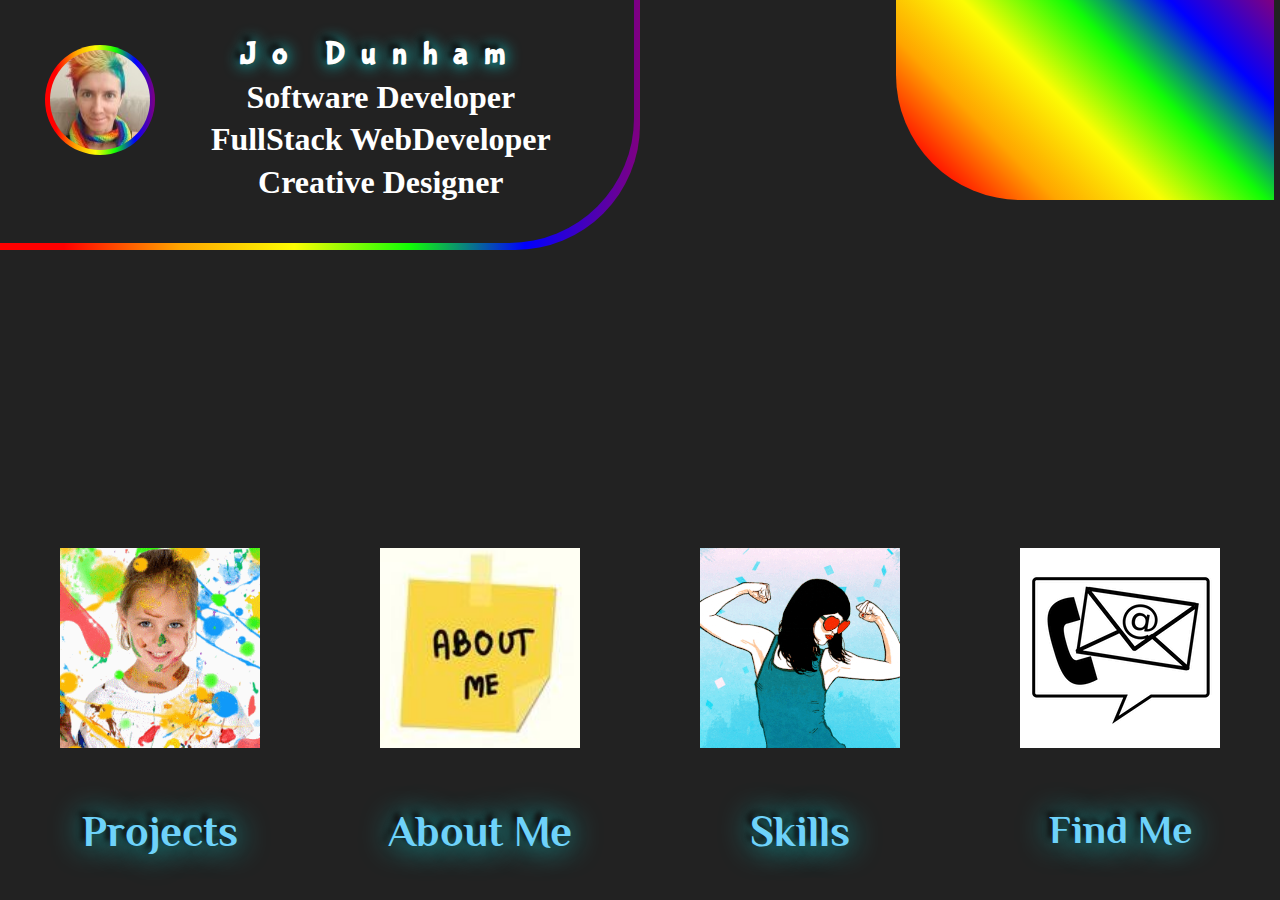
<file: index.html>
<!DOCTYPE html>
<html lang="en">
<head>
    <link rel="icon" href="./images/icon2.png" type="image/gif" sizes="16x16">
    <link href="https://fonts.googleapis.com/css?family=Bubblegum+Sans|Philosopher" rel="stylesheet">
    <link href="https://fonts.googleapis.com/css?family=Delius+Unicase:700&display=swap" rel="stylesheet">
    <meta charset="UTF-8">
    <meta name="viewport" content="width=device-width, initial-scale=1.0">
    <meta http-equiv="X-UA-Compatible" content="ie=edge">
    <title>Jo Dunham Web Dev</title>
    <link rel="stylesheet" href="./style.css">
</head>
<body>
    <div id="homepage">
        <div id="homepagebox">
            <div id="homepageBoxback">
                <div id="circle">
                    <img src="./images/profile.jpg" alt="image not found">
                </div>
                <div id="HomeHeading">
                    <h1>Jo Dunham</h1>
                    <h3>Software Developer</h3>
                    <h3>FullStack WebDeveloper</h3>
                    <h3>Creative Designer</h3>
                </div>
            </div>
        </div>
        
        <div id="rainbowBall">
        </div>
        <section>
            <div id="ProjectsLink">
                <a href="./portfolio.html#projects"><img src="./images/messy.gif" alt="projects gif"></a>
                <a href="./portfolio.html#projects"><h6>Projects</h6></a>
            </div>
            <div id="AboutLink">
                <a href="./portfolio.html#about"><img src="./images/aboutme.jpg" alt="about me"></a>
                <a href="./portfolio.html#about"><h6>About Me</h6></a>
            </div>
            <div id="SkillsLink">
            <div id="colourBox">
                <a href="./portfolio.html#techStack"><img src="./images/flexing.gif" alt="skills flex"></a>
            </div>
                <a href="./portfolio.html#techStack"><h6>Skills</h6></a>
            </div>
            <div id="ContactLink">
                <a href="./portfolio.html#contact"><img src="./images/contact me.png" alt="contact me"></a>
                <a href="./portfolio.html#contact"><h6>Find Me</h6></a>
            </div>
        </section>
    </div>    
</body>
</html>
</file>
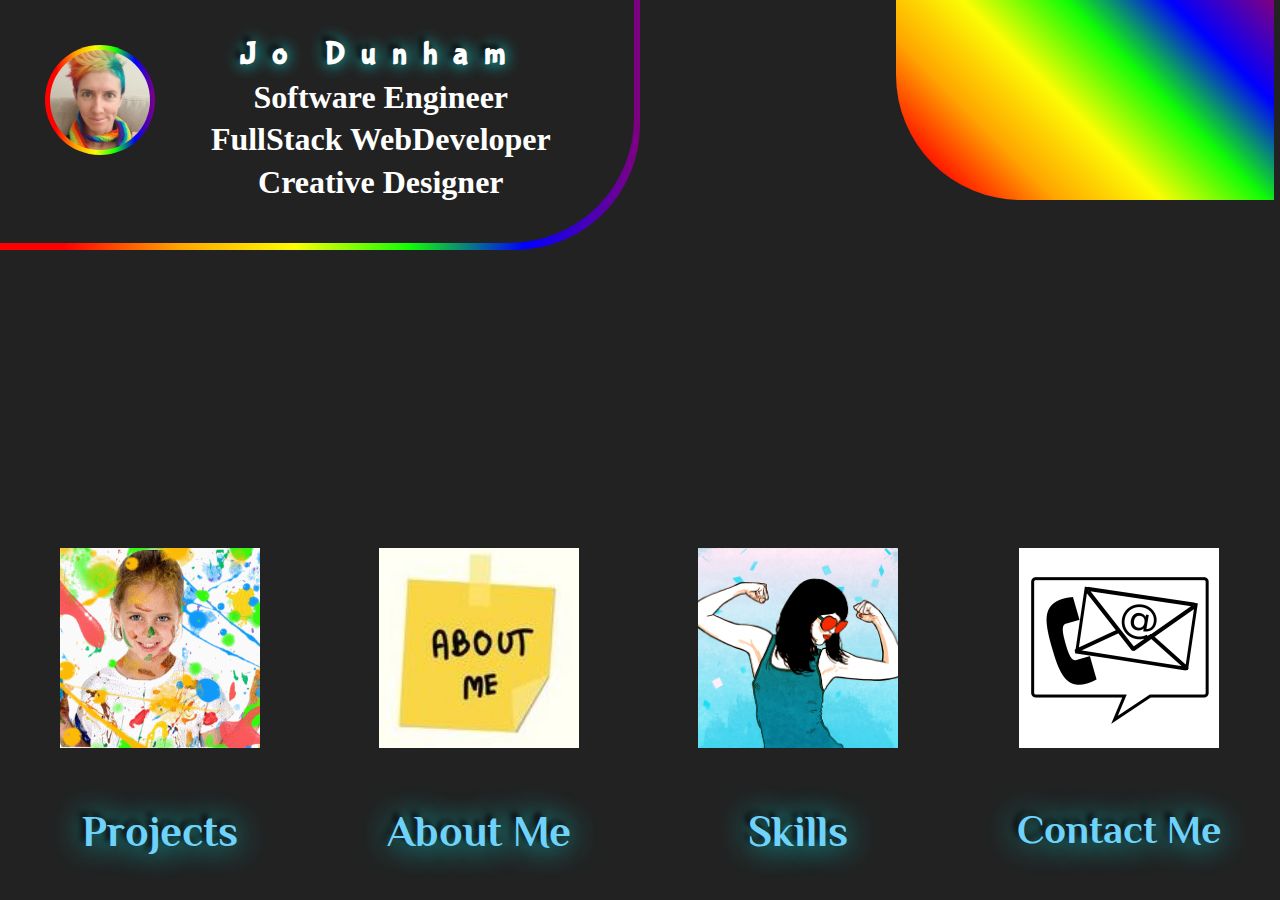
<file: Portfolio2/index.html>
<!DOCTYPE html>
<html lang="en">
<head>
    <link rel="icon" href="./images/icon2.png" type="image/gif" sizes="16x16">
    <link href="https://fonts.googleapis.com/css?family=Bubblegum+Sans|Philosopher" rel="stylesheet">
    <link href="https://fonts.googleapis.com/css?family=Delius+Unicase:700&display=swap" rel="stylesheet">
    <meta charset="UTF-8">
    <meta name="viewport" content="width=device-width, initial-scale=1.0">
    <meta http-equiv="X-UA-Compatible" content="ie=edge">
    <title>Jo Dunham Web Dev</title>
    <link rel="stylesheet" href="./style.css">
</head>
<body>
    <div id="homepage">
        <div id="homepagebox">
            <div id="homepageBoxback">
                <div id="circle">
                    <img src="./images/profile.jpg" alt="image not found">
                </div>
                <div id="HomeHeading">
                    <h1>Jo Dunham</h1>
                    <h3>Software Engineer</h3>
                    <h3>FullStack WebDeveloper</h3>
                    <h3>Creative Designer</h3>
                </div>
            </div>
        </div>
        
        <div id="rainbowBall">
        </div>
        <section>
            <div id="ProjectsLink">
                <img src="./images/projectsgif.gif" alt="projects gif">
                <a href="./portfolio.html#projects"><h6>Projects</h6></a>
            </div>
            <div id="AboutLink">
                <img src="./images/aboutme.jpg" alt="about me">
                <a href="./portfolio.html#about"><h6>About Me</h6></a>
            </div>
            <div id="SkillsLink">
                <img src="./images/flexxy.gif" alt="skills flex">
                <a href="./portfolio.html#techStack"><h6>Skills</h6></a>
            </div>
            <div id="ContactLink">
                <img src="./images/contact me.png" alt="contact me">
                <a href="./portfolio.html#contact"><h6>Contact Me</h6></a>
            </div>
        </section>
    </div>    
</body>
</html>
</file>
<file: style.css>
:root{
    --rainbow:  rgba(255, 0, 0, 1) 10%, rgba(255, 165, 0, 1), rgba(252, 252, 4, 1), rgba(17, 253, 5, 1), rgba(0, 0, 255, 1), rgba(128, 0, 128, 1);
    scroll-behavior: smooth;
}

/* Rainbow Scrolly -------------------------------------------------------------------- */

::-webkit-scrollbar {
    width: 20px;
  }
  
  /* Track */
  ::-webkit-scrollbar-track {
    box-shadow: inset 0 0 5px #777; 
    border-radius: 10px;  
  }
   
  /* Handle */
  ::-webkit-scrollbar-thumb {
    background: linear-gradient(var(--rainbow)); 
    border-radius: 10px;
  }
  
  /* Handle on hover */
  ::-webkit-scrollbar-thumb:hover {
    background: linear-gradient(rgba(255, 0, 0, 0.7) 10%, rgba(265, 165, 0, 0.7), rgba(252, 252, 4, 0.7), rgba(17, 253, 5, 0.7), rgba(0, 0, 255, 0.7), rgba(128, 0, 128, 0.7));
  }

/* Body ---------------------------------------------------------------------------------- */

body{
   background-color: #222;
   margin: 0;
   padding: 0;
}

p{
    color: white;
    font-size: 1.5em;
}

/* Nav Bar ------------------------------------------------------------------------------- */

nav{
    position: fixed;
    background-color: #333;
    width: 100%;
    top: 0;
    left: 0;
    z-index: 1;
}

ul {
    display: inline-block;
    float: right;
    top: 0;
    list-style-type: none;
    margin: 0;
    padding: 0;
}

li {
   display: inline-block;
   font-family: 'Philosopher', sans-serif;
   font-size: 1.2em;
}
  
li a {
   display: block;
   color: white;
   padding: 14px 16px;
   text-decoration: none;
}
  
li a:hover {
   background-color: #111;
}

/* HomePage ------------------------------------------------------------------------------- */

#homepage{
    display: flex;
    margin: 0;
    position: relative;
    height: 100vh;
    width: 100%;
    align-items: flex-end;
}

/* Rainbow bits */
#homepagebox{
    height: 250px;
    width: 50%;
    position: absolute;
    top: 0;
    background-image: linear-gradient(to right, var(--rainbow));
    border-radius: 0 0 125px 0;
}

/* grey on top of rainbow making border */
#homepageBoxback{
    position: absolute;
    height: 97%;
    width: 99%;
    top: 0;
    background-color: #222;
    border-radius: 0 0 125px 0;
    display: flex;
}

/* my name and "title" */
#HomeHeading{
    margin: 4vh 4vh 4vh 1vh;
    text-align: center;
    display: flex;
    flex-wrap: wrap;
}

#HomeHeading h1, h3{
    color: white;
    font-size: 2em;
    width: 100%;
    margin: 0;
}

/* my face -----*/
#circle{
    height: 110px;
    width: 110px;
    margin: 5vh 0 5vh 5vh;
    background-image: linear-gradient(to right, var(--rainbow));
    border-radius: 100px 100px 100px 100px;
}

#circle img{
    height: 100px;
    width: 100px;
    border-radius: 100px 100px 100px 100px;
    padding: 5px;
}

/* pics and links on homepage */
section{
    display: flex;
    width: 100%;
    height: auto;
    justify-content: space-around;
    flex-wrap: wrap;
}

section h6{
    margin: 5vh 0;
    text-align: center;
}

section div{
    max-width: 250px;
    height: auto;
    text-align: center;
}

section div a{
    margin: 0;
    font-size: 4em;
    font-family: 'Philosopher', sans-serif;
    text-decoration: none;
    font-weight: bold;
    text-align: justify;
    text-shadow: -5px -5px 5px #111, 0 0 0.5em aqua;
    color: rgba(110, 210, 250, 1);
}

section div a:hover{
    color: rgba(195, 63, 247, 0.925);
}

section div h6:hover{
    transform: scale(1.2);
    margin: 5vh 0 0 0;
}

section img{
    width: 200px;
    height: 200px;
    object-fit: cover;
}

#ContactLink img{
    object-fit: contain;
    background-color: white;
}

#ContactLink h6{
    font-size: 0.63em;
}

/* Homepage Decoration -------------------------------------------------------------------- */

#rainbowBall{
    height: 200px;
    width: 29.5vw;
    position: absolute;
    top: 0;
    left: 70%;
    background-image: linear-gradient( 45deg, var(--rainbow));
    border-radius: 0 0 0 125px;
    animation: sparkle 1s;
}

/* Projects -------------------------------------------------------------------------------- */

#projects{
    padding: 1px 0 0 0;
    height: auto;
    width: 100%;
    background-image: linear-gradient(to right, rgba(255, 0, 0, 0.2) 10%, rgba(255, 165, 0, 0.2), rgba(252, 252, 4, 0.2), rgba(17, 253, 5, 0.2), rgba(0, 0, 255, 0.2), rgba(128, 0, 128, 0.2));
}

#projectbg{
    display: flex;
    justify-content: space-around;
    max-width: 100%;
    height: auto;
    flex-wrap: wrap;
}

/* video blurbs */
#projectbg h4{
    margin: 0;
    border: 0;
    text-align: center;
    padding: 10px 20%;
    width: 60%;
    color: white;
    font-weight: normal;
    font-size: 1.2em;
}

#monsterSection h4, #memorySection h4{
    padding-bottom: 60px;
}

/* click video line */
#projectbg p{
    font-size: 1em;
    margin: 0 0 10px 0;
    color: rgb(170, 231, 241);
    width: 100%;
    text-align: center;
}

/* video headings */
#projectbg h3{
    font-family: 'Philosopher', sans-serif;
    border: 0;
    margin-top: 5vh;
    width: 100%;
    padding: 10px 0 5px 0;
    text-align: center;
    color: rgba(110, 210, 250, 1);
    text-shadow: -5px -5px 5px #111, 0 0 0.5em aqua;
}

#projectbg h2 {
    width: 100%;
    text-align: center;
    text-shadow: 0 0 5px white;
    font-size: 1.3em;
    margin: 20px 0 5px 0;
}

#projectbg img {
    max-height: 300px;
    max-width: 400px;
}

/* section heading */
#projects h1{
    color: white;
    position: absolute;
}

#PacmanSection, #MazeSection, #bobPageSection, #farmersSection, #monsterSection, #memorySection {
    display: flex;
    flex-wrap: wrap;
    flex: 1 1 45%;
    justify-content: space-around;
}

#CongratsSection, #AstroBoySection, #cuteTacoSection {
    display: flex;
    flex-wrap: wrap;
    flex: 1 1 30%;
    justify-content: space-around;
}

video {
    margin: 0 auto;
    max-width: 400px;
    max-height: 300px;
    padding: 0;
    -webkit-transform: translateZ(0); /*put videos behind nav */
}

#congrats{
    background-color: #000;
    height: 500px;
}

#bobPageSection a{
    background-color: white;
}

#cuteTaco{
    height: 300px;
    background-color: rgb(137, 215, 241);
}

#memory{
    height: 300px;
    background-color: white;
}

#monsters{
    width: 400px;
    background-color: white;
}


#pacman:hover, #monsters:hover {
    box-shadow: 0px 0px 30px 10px red;
}

#maze:hover, #bobRoss:hover, #memory:hover {
    box-shadow: 0px 0px 30px 10px orange;
} 

#AstroBoy:hover {
    box-shadow: 0px 0px 30px 10px yellow;
}

#cuteTaco:hover {
    box-shadow: 0px 0px 30px 10px rgba(17, 253, 5, 1);
}

#bobPageSection a:hover {
    box-shadow: 0px 0px 30px 10px blue;
}

#farmers:hover {
    box-shadow: 0px 0px 30px 10px rgb(160, 1, 160);
}

#projects li{
    display: list-item;
    list-style-type: disc;
    color: rgb(248, 160, 45);
    font-size: 1.4em;
    list-style-type: none;
    text-align: center;
}

#projects ul{
    margin-top: 10px;
}


/* About ---------------------------------------------------------------------------------- */

#about{
    width: 100%;
    height: auto;
    display: flex;
    flex-wrap: wrap;
    justify-content: space-between;
}

#aboutText{
    width:50vw;
    margin: 7vh 3vh;
}

#aboutText p{
    padding: 20px;
    width: 100%;
    margin: 0;
    flex: 1 1 50%;
    text-align: justify;
}

#workStudy h3{
    color: rgba(110, 210, 250, 1);
    text-shadow: -5px -5px 5px #111, 0 0 0.5em aqua;
    margin-top: 3vh; 
}

#workStudy{
    width: 90vw;
    margin: 0 3vh 7vh 5vh;
}

#workStudy p{
    padding: 5px 10px;
    width: 100%;
    margin: 0;
    flex: 1 1 50%;
    text-align: justify;
}

#workStudy span a{
    color: rgba(78, 118, 228, 1);
}

#workStudy span a:hover{
    color: rgba(132, 62, 245, 0.7);
}

#about #aboutImages{
    display: flex;
    flex-wrap: wrap;
    justify-content:center;
    margin: 5vh 5vh 0 1vh;
    width: 35%;
    position: relative;
}

#aboutImages div img{
    width: 25%;
    max-height: 100px;
    object-fit: cover;
}

/* colour blend on pics */
#aboutImages:after {
    content: '';
    position: absolute;
    top: 0;
    left: 0;
    right: 0;
    bottom: 0;
    background: linear-gradient(to left, transparent 0%, #222 100%);
}

.row{
    display: flex;
    flex-wrap: nowrap;
}

/* TechStack/Skills ------------------------------------------------------------------------ */

#techStack{
    background-image: linear-gradient(to right, rgba(255, 0, 0, 0.2) 10%, rgba(255, 165, 0, 0.2), rgba(252, 252, 4, 0.2), rgba(17, 253, 5, 0.2), rgba(0, 0, 255, 0.2), rgba(128, 0, 128, 0.2));
    padding: 1px 0 5vh 0;
}

#techStackPics{ 
    display: flex;
    flex-wrap: wrap;  
    justify-content: space-around;
    align-content: center;
}

#techStackPics div{
    width: 30vw;
    text-align: center; 
}

#techStackPics p{
    font-family: 'Philosopher', sans-serif;
    text-align: center;
    margin-top: 0;
}

#techStackPics img{
    width: auto;
    height: 100px;
    margin: 10vh 20px 0 20px;
    text-align: center;
    padding: 0;
}

#holder img{
    display: none;
}

/* Contact -------------------------------------------------------------------------------- */

#contact{
    padding: 1px 0 0 0;
    margin-top: 20px;
    height: 95vh;
}

#contactArea{
    display: flex;
    flex-wrap: wrap;
    justify-content: space-around;
    margin: 3vw 0 0 5vw;
}

#contactArea div{
    display: flex;
    justify-content: flex-start;
    /* flex: 1 1 300px; */
    margin: 30px 1vw;
    width: 23%;
}

#contactArea h2{
    align-items: center;
    margin-left: 5vw;
    color: white;
    font-size: 1.5em;
    font-family: 'Philosopher', sans-serif;
}

#contactArea h2:hover{
    transform: scale(1.2);
}

/* colours when clicked */
#twitter h2:hover, #codePen h2:hover{
    background: linear-gradient(to right, rgba(255, 0, 0, 1), rgba(255, 165, 0, 1));
    -webkit-background-clip: text;
    -webkit-text-fill-color: transparent;
}

#github h2:hover, #stackOverflow h2:hover{
    background: linear-gradient(to right, rgba(252, 252, 4, 1), rgba(17, 253, 5, 1));
    -webkit-background-clip: text;
    -webkit-text-fill-color: transparent;
}

#linkedin h2:hover, #email h2:hover{
    background: linear-gradient(to right,rgba(0, 0, 255, 1), rgba(94, 52, 179, 1));
    -webkit-background-clip: text;
    -webkit-text-fill-color: transparent;
}

#contactArea a{
    text-decoration: none;
}

#contactArea div img{
    height: 100px;
    width: auto;
}

.contactClass{
    display: flex;
    align-items: center;
    justify-content: center;
}

#email img{
    background-color: white;
}

/* Rainbow Dividers ----------------------------------------------------------------------- */

.lineDivider{
    margin-top: 60px;
    display:flex;
    width: 100%;
    height: 100px;
    border-radius: 100px 0 0 100px;
    background-image: linear-gradient(to right, var(--rainbow));
    position: relative;
    z-index: -2;
}

.lineDivBack{
    align-items: center;
    background-color: #222;
    margin: 10px 0 10px 10px;
    width: 30%;
    height: 80%;
    border-radius: 100px 0 0 100px;
    overflow: visible;
    white-space: nowrap;
    border: 0;
}

.secondDivBack{
    width:70%;
    height: 90%;
    justify-content: flex-start;
    background-color: #222;
    z-index:-1;
    border: 0;
}

/* bottom of page */
.rainbowLine{
    background-image: linear-gradient(to right, var(--rainbow));
    height: 10px;
    width: 100%;
    margin-top: 5vh;
}

/* General -------------------------------------------------------------------------------- */

h1{
    margin: 1.5vh 0 0 5vh;
    font-family: 'Bubblegum Sans', cursive;
    color: white;
    letter-spacing: 0.5em;
    font-size: 3em;
    font-weight: bold;
    border:0;
    text-shadow: -5px -5px 5px #111, 0 0 0.5em aqua;    
}

/* Animations ----------------------------------------------------------------------------- */

@keyframes sparkle{
    17%{
        background-image: linear-gradient( 45deg,  rgba(128, 0, 128, 1) 10%, rgba(255, 0, 0, 1), rgba(255, 165, 0, 1), rgba(252, 252, 4, 1), rgba(17, 253, 5, 1), rgba(0, 0, 255, 1));  
    }
    33%{
        background-image: linear-gradient( 45deg,  rgba(0, 0, 255, 1) 10%, rgba(128, 0, 128, 1), rgba(255, 0, 0, 1), rgba(255, 165, 0, 1), rgba(252, 252, 4, 1), rgba(17, 253, 5, 1));
    }
    50%{
        background-image: linear-gradient( 45deg, rgba(17, 253, 5, 1) 10%, rgba(0, 0, 255, 1), rgba(128, 0, 128, 1), rgba(255, 0, 0, 1), rgba(255, 165, 0, 1), rgba(252, 252, 4, 1));
    }
    67%{
        background-image: linear-gradient( 45deg, rgba(252, 252, 4, 1) 10%, rgba(17, 253, 5, 1), rgba(0, 0, 255, 1), rgba(128, 0, 128, 1), rgba(255, 0, 0, 1), rgba(255, 165, 0, 1));
    }
    83%{
        background-image: linear-gradient( 45deg, rgba(255, 165, 0, 1) 10%, rgba(252, 252, 4, 1), rgba(17, 253, 5, 1), rgba(0, 0, 255, 1), rgba(128, 0, 128, 1), rgba(255, 0, 0, 1));
    }
    100%{
        background-image: linear-gradient( 45deg, rgba(255, 0, 0, 1) 10%, rgba(255, 165, 0, 1), rgba(252, 252, 4, 1), rgba(17, 253, 5, 1), rgba(0, 0, 255, 1), rgba(128, 0, 128, 1));
    }
}

/* Responsive ----------------------------------------------------------------------------- */
/* Responsive ----------------------------------------------------------------------------- */
/* Responsive ----------------------------------------------------------------------------- */
/* Responsive ----------------------------------------------------------------------------- */
/* Responsive ----------------------------------------------------------------------------- */

/* less than PC more than iPad -------------------------------------------------------------*/

@media only screen and (max-width: 950px){

/* homepage --------------------------------------------------------------------------------*/

    #rainbowBall{
        display: none;
    }

    #homepagebox{
        height: 100%;
        width: 25%;
    }
    
    #homepageBoxBack{
        height: 99%;
        width: 97%;
        display: flex;
        flex-wrap: wrap;
    }

    #HomeHeading{
        position: absolute;
        top: 25%;
        left: 0;
    }

    #circle{
        margin: 5vh 6vw;
    }

    section{
        width: 60%;
        position: absolute;
        top: 9%;
        left: 30%;
        overflow: hidden;
    }

    #HomeHeading h1, h3{
        padding: 4vh 0 4vh 2vw;
        font-size: 1.5em;
    }



}

/* Mobile more specifically the Galaxy S5---------------------------------------------------*/
/* Mobile ----------------------------------------------------------------------------------*/
/* Mobile ----------------------------------------------------------------------------------*/
/* Mobile ----------------------------------------------------------------------------------*/
/* Mobile ----------------------------------------------------------------------------------*/

@media only screen and (max-width: 800px){

/* Homepage --------------------------------------------------------------------------------*/
    #homepagebox{
        height: 25%;
        width: 98%;
    }

    #homepageBoxBack{
        height: 99%;
        width: 97%;
        display: flex;
        flex-wrap: wrap;
    }

    #HomeHeading{
        position: absolute;
        top: 0;
        left: 25%;
    }

    #HomeHeading h1, h3{
        padding: 0;
        font-size: 1.3em;
        margin-left: 1vw;
    }

    #circle{
        margin: 4vh 2vw;
    }

    section{
        width: 100%;
        position: absolute;
        top: 30%;
        left: 0;
    }

    section img{
        width: 150px;
        height: 150px;
    }

    section div a{
        font-size: 3em; 
    }

    section h6{
        margin: 1vh 0 4vh 0;
        text-decoration: underline;
    }

    section div h6:hover{
        transform: scale(1);
        margin: 1vh 0 0 0;
    }

/* Nav -------------------------------------------------------------------------------------*/
    li {
        font-size: 0.95em;
    }

    li a {
        padding: 14px 10px;
    }

/* projects-------------------------------------------------------------------------------- */

    #container h1{
        letter-spacing: 0.3em;
        font-size: 2.5em;
        margin: 2vh 0 0 5vh;
    }

    video {
        max-width: 300px;
    }

    #projectbg h3{
        font-size: 1.7em;
    }

    #projectbg h4{
        width: 100%;
        max-width: 70%;
        font-size: 1.4em;
        padding: 10px 15%;
    }

    #memorySection h4{
        padding: 10px 15% 40px 15%;
    }

    #projectbg div p{
        padding: 0;
    }

    #AstroBoySection{
        max-width: 350px;
    }

    #AstroBoySection #AstroBoy{
        padding: 10px;
    }

    #cuteTacoSection img{
        max-width: 320px;
    }


/* About ---------------------------------------------------------------------------------- */

    #about{
        max-width: 100%;
        justify-content: center;
    }

    #aboutText{
        width:60vw;
        margin: 0 1vw;
        max-width: 60%;
    }

    #aboutText p{
        padding: 12% 0 0 0;
        width: 100%;
        text-align: left;
    }

    #workStudy{
        width: 90%;
        margin: 0;
        margin-bottom: 5vh;
    }

    #workStudy p{
        width: 90%;
        text-align: left;
    }

    #about #aboutImages{
        margin: 10vw 0;
        width: 35vw;
    }

    #aboutImages div img{
        width: 50%;
        max-height: 85px;
    }

    .row{
        flex-wrap: wrap;
    }

/* TechStack/Skills ------------------------------------------------------------------------*/

    #techStackPics div{
        width: 50vw;
    }

    #techStackPics img{
        width: auto;
        height: 75px;
        margin: 5vh 20px 0 20px;
    }

/* Contact -------------------------------------------------------------------------------- */

    #contactArea div img{
        height: 80px;
    }

    #contactArea div{
        justify-content: center;
        width: 50vw;
        margin-top: 20px;
    }

    .contactClass{
        flex-wrap: wrap;
        max-width: 45%;
    }

    #contactArea h2{
        margin-left: 0;
        margin-bottom: 0;
        min-width: 150px;
        text-align: center;
        color: rgb(78, 118, 228);
        text-decoration: underline;
    }

    #contactArea{
        margin: 10% 0 0 0;
    }

    .rainbowLine{
        margin-top: 3vh;
    }
}

/* ------------------------------------------------------------------------------------ */
/* -----------------------------------415px-------------------------------------------- */
/* ------------------------------------------------------------------------------------ */

@media only screen and (max-width: 620px){

    #bobPageSection img, #farmersSection img{
        max-width: 330px;
    }

    #farmers:hover, #bobPage:hover {
        box-shadow: 0;
    } 

    #HomeHeading h3{
        font-size: 1.1em;
        margin: 5px 0 0 0;
    }
}

#contact-form {
  color: white;
  font-family: sans-serif;
  margin: 0 1em;
}
#contact-form .form-group {
    margin-bottom: 1em;
}
#contact-form label, #contact-form input, #contact-form textarea {
    display: block;
    width: 100%:
}
</file>
<file: Portfolio2/style.css>
:root{
    --rainbow:  rgba(255, 0, 0, 1) 10%, rgba(255, 165, 0, 1), rgba(252, 252, 4, 1), rgba(17, 253, 5, 1), rgba(0, 0, 255, 1), rgba(128, 0, 128, 1);
}

/* Rainbow Scrolly -------------------------------------------------------------------- */

::-webkit-scrollbar {
    width: 20px;
  }
  
  /* Track */
  ::-webkit-scrollbar-track {
    box-shadow: inset 0 0 5px #777; 
    border-radius: 10px;  
  }
   
  /* Handle */
  ::-webkit-scrollbar-thumb {
    background: linear-gradient(var(--rainbow)); 
    border-radius: 10px;
  }
  
  /* Handle on hover */
  ::-webkit-scrollbar-thumb:hover {
    background: linear-gradient(rgba(255, 0, 0, 0.7) 10%, rgba(265, 165, 0, 0.7), rgba(252, 252, 4, 0.7), rgba(17, 253, 5, 0.7), rgba(0, 0, 255, 0.7), rgba(128, 0, 128, 0.7));
  }

/* Body ---------------------------------------------------------------------------------- */

body{
   background-color: #222;
   margin: 0;
   padding: 0;
}

p{
    color: white;
    font-size: 1.5em;
}

/* Nav Bar ------------------------------------------------------------------------------- */

nav{
    position: fixed;
    background-color: #333;
    width: 100%;
    top: 0;
    left: 0;
    z-index: 1;
}

ul {
    display: inline-block;
    float: right;
    top: 0;
    list-style-type: none;
    margin: 0;
    padding: 0;
}

li {
   display: inline-block;
   font-family: 'Philosopher', sans-serif;
   font-size: 1.2em;
}
  
li a {
   display: block;
   color: white;
   padding: 14px 16px;
   text-decoration: none;
}
  
li a:hover {
   background-color: #111;
}

/* HomePage ------------------------------------------------------------------------------- */

#homepage{
    display: flex;
    margin: 0;
    position: relative;
    height: 100vh;
    width: 100%;
    align-items: flex-end;
}

/* Rainbow bits */
#homepagebox{
    height: 250px;
    width: 50%;
    position: absolute;
    top: 0;
    background-image: linear-gradient(to right, var(--rainbow));
    border-radius: 0 0 125px 0;
}

/* grey on top of rainbow making border */
#homepageBoxback{
    position: absolute;
    height: 97%;
    width: 99%;
    top: 0;
    background-color: #222;
    border-radius: 0 0 125px 0;
    display: flex;
}

/* my name and "title" */
#HomeHeading{
    margin: 4vh 4vh 4vh 1vh;
    text-align: center;
    display: flex;
    flex-wrap: wrap;
}

#HomeHeading h1, h3{
    color: white;
    font-size: 2em;
    width: 100%;
    margin: 0;
}

/* my face -----*/
#circle{
    height: 110px;
    width: 110px;
    margin: 5vh 0 5vh 5vh;
    background-image: linear-gradient(to right, var(--rainbow));
    border-radius: 100px 100px 100px 100px;
}

#circle img{
    height: 100px;
    width: 100px;
    border-radius: 100px 100px 100px 100px;
    padding: 5px;
}

/* pics and links on homepage */
section{
    display: flex;
    width: 100%;
    height: auto;
    justify-content: space-around;
    flex-wrap: wrap;
}

section h6{
    margin: 5vh 0;
    text-align: center;
}

section div{
    max-width: 250px;
    height: auto;
    text-align: center;
}

section div a{
    margin: 0;
    font-size: 4em;
    font-family: 'Philosopher', sans-serif;
    text-decoration: none;
    font-weight: bold;
    text-align: justify;
    text-shadow: -5px -5px 5px #111, 0 0 0.5em aqua;
    color: rgba(110, 210, 250, 1);
}

section div a:hover{
    color: rgba(195, 63, 247, 0.925);
}

section div h6:hover{
    transform: scale(1.2);
    margin: 5vh 0 0 0;
}

section img{
    width: 200px;
    height: 200px;
    object-fit: cover;
}

#ContactLink img{
    object-fit: contain;
    background-color: white;
}

#ContactLink h6{
    font-size: 0.63em;
}

/* Homepage Decoration -------------------------------------------------------------------- */

#rainbowBall{
    height: 200px;
    width: 29.5vw;
    position: absolute;
    top: 0;
    left: 70%;
    background-image: linear-gradient( 45deg, var(--rainbow));
    border-radius: 0 0 0 125px;
    animation: sparkle 1s;
}

/* Projects -------------------------------------------------------------------------------- */

#projects{
    padding: 1px 0 0 0;
    height: auto;
    width: 100%;
    background-image: linear-gradient(to right, rgba(255, 0, 0, 0.2) 10%, rgba(255, 165, 0, 0.2), rgba(252, 252, 4, 0.2), rgba(17, 253, 5, 0.2), rgba(0, 0, 255, 0.2), rgba(128, 0, 128, 0.2));
}

#projectbg{
    display: flex;
    justify-content: space-around;
    max-width: 100%;
    height: auto;
    flex-wrap: wrap;
}

/* video blurbs */
#projectbg h4{
    margin: 0;
    border: 0;
    text-align: center;
    padding: 10px 0 0 0;
    max-width: 85%;
    color: white;
    font-weight: normal;
    font-size: 1.5em;
}

/* click video line */
#projectbg p{
    font-size: 1.3em;
    margin-bottom: 30px;
    padding: 0 0 30px 0;
    color: rgb(170, 231, 241);
    width: 100%;
    text-align: center;
}

/* video headings */
#projectbg h3{
    font-family: 'Philosopher', sans-serif;
    border: 0;
    margin-top: 5vh;
    width: 100%;
    padding: 10px 0 5px 0;
    text-align: center;
    color: rgba(110, 210, 250, 1);
    text-shadow: -5px -5px 5px #111, 0 0 0.5em aqua;
}

/* section heading */
#projects h1{
    color: white;
    position: absolute;
}

#PacmanSection, #MazeSection, #bobPageSection, #farmersSection {
    display: flex;
    flex-wrap: wrap;
    flex: 1 1 50%;
    justify-content: space-around;
}

#TictactoeSection, #ExercismSection, #CongratsSection, #AstroBoySection, #cuteTacoSection, #bobRossSection {
    display: flex;
    flex-wrap: wrap;
    flex: 1 1 30%;
    justify-content: space-around;
}

video {
    margin: 0 auto;
    max-width: 400px;
    max-height: 300px;
    padding: 20px;
    -webkit-transform: translateZ(0); /*put videos behind nav */
}

#projectbg img {
    max-height: 300px;
    max-width: 400px;
    padding: 20px;
}

#caption h4 {
    max-width: 100%;
}

#pacman:hover {
    box-shadow: 0px 0px 30px 10px red;
}

#maze:hover {
    box-shadow: 0px 0px 30px 10px orange;
} 

#congrats:hover {
    box-shadow: 0px 0px 30px 10px yellow;
}

#tictactoe:hover {
    box-shadow: 0px 0px 30px 10px rgba(17, 253, 5, 1);
}

#exercism:hover {
    box-shadow: 0px 0px 30px 10px blue;
}

#AstroBoy:hover {
    box-shadow: 0px 0px 30px 10px rgb(160, 1, 160);
}

#cuteTaco:hover {
    box-shadow: 0px 0px 30px 10px red;
}

#bobPage:hover {
    box-shadow: 0px 0px 30px 10px orange;
}

#farmers:hover {
    box-shadow: 0px 0px 30px 10px yellow;
}

/* About ---------------------------------------------------------------------------------- */

#about{
    width: 100%;
    height: auto;
    display: flex;
    flex-wrap: wrap;
    justify-content: space-between;
}

#aboutText{
    width:50vw;
    margin: 7vh 3vh;
}

#aboutText p{
    padding: 20px;
    width: 100%;
    margin: 0;
    flex: 1 1 50%;
    text-align: justify;
}

#workStudy h3{
    color: rgba(110, 210, 250, 1);
    text-shadow: -5px -5px 5px #111, 0 0 0.5em aqua;
    margin-top: 3vh; 
}

#workStudy{
    width: 90vw;
    margin: 0 3vh 7vh 5vh;
}

#workStudy p{
    padding: 5px 10px;
    width: 100%;
    margin: 0;
    flex: 1 1 50%;
    text-align: justify;
}

#workStudy span a{
    color: rgba(78, 118, 228, 1);
}

#workStudy span a:hover{
    color: rgba(132, 62, 245, 0.7);
}

#about #aboutImages{
    display: flex;
    flex-wrap: wrap;
    justify-content:center;
    margin: 5vh 5vh 0 1vh;
    width: 35%;
    position: relative;
}

#aboutImages div img{
    width: 25%;
    max-height: 100px;
    object-fit: cover;
}

/* colour blend on pics */
#aboutImages:after {
    content: '';
    position: absolute;
    top: 0;
    left: 0;
    right: 0;
    bottom: 0;
    background: linear-gradient(to left, transparent 0%, #222 100%);
}

.row{
    display: flex;
    flex-wrap: nowrap;
}

/* TechStack/Skills ------------------------------------------------------------------------ */

#techStack{
    background-image: linear-gradient(to right, rgba(255, 0, 0, 0.2) 10%, rgba(255, 165, 0, 0.2), rgba(252, 252, 4, 0.2), rgba(17, 253, 5, 0.2), rgba(0, 0, 255, 0.2), rgba(128, 0, 128, 0.2));
    padding: 1px 0 5vh 0;
}

#techStackPics{ 
    display: flex;
    flex-wrap: wrap;  
    justify-content: space-around;
    align-content: center;
}

#techStackPics div{
    width: 30vw;
    text-align: center; 
}

#techStackPics p{
    font-family: 'Philosopher', sans-serif;
    text-align: center;
    margin-top: 0;
}

#techStackPics img{
    width: auto;
    height: 100px;
    margin: 10vh 20px 0 20px;
    text-align: center;
    padding: 0;
}

/* Contact -------------------------------------------------------------------------------- */

#contact{
    padding: 1px 0 0 0;
    margin-top: 20px;
    height: 95vh;
}

#contactArea{
    display: flex;
    flex-wrap: wrap;
    justify-content: space-around;
    margin: 3vw 0 0 5vw;
}

#contactArea div{
    display: flex;
    justify-content: flex-start;
    flex: 1 1 300px;
    margin: 30px 1vw;
}

#contactArea h2{
    align-items: center;
    margin-left: 5vw;
    color: white;
    font-size: 1.5em;
    font-family: 'Philosopher', sans-serif;
}

#contactArea h2:hover{
    transform: scale(1.2);
}

/* colours when clicked */
#twitter h2:hover, #blog h2:hover{
    background: linear-gradient(to right, rgba(255, 0, 0, 1), rgba(255, 165, 0, 1));
    -webkit-background-clip: text;
    -webkit-text-fill-color: transparent;
}

#github h2:hover, #stackOverflow h2:hover{
    background: linear-gradient(to right, rgba(252, 252, 4, 1), rgba(17, 253, 5, 1));
    -webkit-background-clip: text;
    -webkit-text-fill-color: transparent;
}

#linkedin h2:hover, #email h2:hover{
    background: linear-gradient(to right,rgba(0, 0, 255, 1), rgba(128, 0, 128, 1));
    -webkit-background-clip: text;
    -webkit-text-fill-color: transparent;
}

#contactArea a{
    text-decoration: none;
}

#contactArea div img{
    height: 100px;
    width: auto;
}

.contactClass{
    display: flex;
    align-items: center;
    justify-content: center;
}

#email img{
    background-color: white;
}

/* Rainbow Dividers ----------------------------------------------------------------------- */

.lineDivider{
    margin-top: 60px;
    display:flex;
    width: 100%;
    height: 100px;
    border-radius: 100px 0 0 100px;
    background-image: linear-gradient(to right, var(--rainbow));
    position: relative;
    z-index: -2;
}

.lineDivBack{
    align-items: center;
    background-color: #222;
    margin: 10px 0 10px 10px;
    width: 30%;
    height: 80%;
    border-radius: 100px 0 0 100px;
    overflow: visible;
    white-space: nowrap;
    border: 0;
}

.secondDivBack{
    width:70%;
    height: 90%;
    justify-content: flex-start;
    background-color: #222;
    z-index:-1;
    border: 0;
}

/* bottom of page */
.rainbowLine{
    background-image: linear-gradient(to right, var(--rainbow));
    height: 10px;
    width: 100%;
    margin-top: 5vh;
}

/* General -------------------------------------------------------------------------------- */

h1{
    margin: 1.5vh 0 0 5vh;
    font-family: 'Bubblegum Sans', cursive;
    color: white;
    letter-spacing: 0.5em;
    font-size: 3em;
    font-weight: bold;
    border:0;
    text-shadow: -5px -5px 5px #111, 0 0 0.5em aqua;    
}

/* Animations ----------------------------------------------------------------------------- */

@keyframes sparkle{
    17%{
        background-image: linear-gradient( 45deg,  rgba(128, 0, 128, 1) 10%, rgba(255, 0, 0, 1), rgba(255, 165, 0, 1), rgba(252, 252, 4, 1), rgba(17, 253, 5, 1), rgba(0, 0, 255, 1));  
    }
    33%{
        background-image: linear-gradient( 45deg,  rgba(0, 0, 255, 1) 10%, rgba(128, 0, 128, 1), rgba(255, 0, 0, 1), rgba(255, 165, 0, 1), rgba(252, 252, 4, 1), rgba(17, 253, 5, 1));
    }
    50%{
        background-image: linear-gradient( 45deg, rgba(17, 253, 5, 1) 10%, rgba(0, 0, 255, 1), rgba(128, 0, 128, 1), rgba(255, 0, 0, 1), rgba(255, 165, 0, 1), rgba(252, 252, 4, 1));
    }
    67%{
        background-image: linear-gradient( 45deg, rgba(252, 252, 4, 1) 10%, rgba(17, 253, 5, 1), rgba(0, 0, 255, 1), rgba(128, 0, 128, 1), rgba(255, 0, 0, 1), rgba(255, 165, 0, 1));
    }
    83%{
        background-image: linear-gradient( 45deg, rgba(255, 165, 0, 1) 10%, rgba(252, 252, 4, 1), rgba(17, 253, 5, 1), rgba(0, 0, 255, 1), rgba(128, 0, 128, 1), rgba(255, 0, 0, 1));
    }
    100%{
        background-image: linear-gradient( 45deg, rgba(255, 0, 0, 1) 10%, rgba(255, 165, 0, 1), rgba(252, 252, 4, 1), rgba(17, 253, 5, 1), rgba(0, 0, 255, 1), rgba(128, 0, 128, 1));
    }
}

/* Responsive ----------------------------------------------------------------------------- */
/* Responsive ----------------------------------------------------------------------------- */
/* Responsive ----------------------------------------------------------------------------- */
/* Responsive ----------------------------------------------------------------------------- */
/* Responsive ----------------------------------------------------------------------------- */

/* less than PC more than iPad -------------------------------------------------------------*/

@media only screen and (max-width: 950px){

/* homepage --------------------------------------------------------------------------------*/

    #rainbowBall{
        display: none;
    }

    #homepagebox{
        height: 100%;
        width: 25%;
    }
    
    #homepageBoxBack{
        height: 99%;
        width: 97%;
        display: flex;
        flex-wrap: wrap;
    }

    #HomeHeading{
        position: absolute;
        top: 25%;
        left: 0;
    }

    #circle{
        margin: 5vh 6vw;
    }

    section{
        width: 60%;
        position: absolute;
        top: 9%;
        left: 30%;
        overflow: hidden;
    }

    #HomeHeading h1, h3{
        padding: 4vh 0 4vh 2vw;
        font-size: 1.5em;
    }

}

/* Mobile more specifically the Galaxy S5---------------------------------------------------*/
/* Mobile ----------------------------------------------------------------------------------*/
/* Mobile ----------------------------------------------------------------------------------*/
/* Mobile ----------------------------------------------------------------------------------*/
/* Mobile ----------------------------------------------------------------------------------*/

@media only screen and (max-width: 770px){

/* Homepage --------------------------------------------------------------------------------*/
    #homepagebox{
        height: 25%;
        width: 98%;
    }

    #homepageBoxBack{
        height: 99%;
        width: 97%;
        display: flex;
        flex-wrap: wrap;
    }

    #HomeHeading{
        position: absolute;
        top: 0;
        left: 25%;
    }

    #HomeHeading h1, h3{
        padding: 0;
        font-size: 1.3em;
        margin-left: 1vw;
    }

    #circle{
        margin: 4vh 2vw;
    }

    section{
        width: 100%;
        position: absolute;
        top: 30%;
        left: 0;
    }

    section img{
        width: 150px;
        height: 150px;
    }

    section div a{
        font-size: 3em; 
    }

    section h6{
        margin: 1vh 0 4vh 0;
        text-decoration: underline;
    }

    section div h6:hover{
        transform: scale(1);
        margin: 1vh 0 0 0;
    }

/* Nav -------------------------------------------------------------------------------------*/
    li {
        font-size: 0.95em;
    }

    li a {
        padding: 14px 10px;
    }

/* projects-------------------------------------------------------------------------------- */

    #container h1{
        letter-spacing: 0.3em;
        font-size: 2.5em;
        margin: 2vh 0 0 5vh;
    }

    video {
        max-width: 300px;
    }

    #projectbg h3{
        font-size: 1.7em;
    }

    #projectbg h4{
        width: 100%;
        max-width: 70%;
        font-size: 1.4em;
    }

    #projectbg div p{
        padding:0;
    }

/* About ---------------------------------------------------------------------------------- */

    #about{
        max-width: 100%;
        justify-content: center;
    }

    #aboutText{
        width:60vw;
        margin: 0 1vw;
        max-width: 60%;
    }

    #aboutText p{
        padding: 12% 0 0 0;
        width: 100%;
        text-align: left;
    }

    #workStudy{
        width: 90%;
        margin: 0;
        margin-bottom: 5vh;
    }

    #workStudy p{
        width: 90%;
        text-align: left;
    }

    #about #aboutImages{
        margin: 10vw 0;
        width: 35vw;
    }

    #aboutImages div img{
        width: 50%;
        max-height: 85px;
    }

    .row{
        flex-wrap: wrap;
    }

/* TechStack/Skills ------------------------------------------------------------------------*/

    #techStackPics div{
        width: 50vw;
    }

    #techStackPics img{
        width: auto;
        height: 75px;
        margin: 5vh 20px 0 20px;
    }

/* Contact -------------------------------------------------------------------------------- */

    #contactArea div img{
        height: 80px;
    }

    #contactArea div{
        justify-content: center;
        width: 50vw;
        margin-top: 20px;
    }

    .contactClass{
        flex-wrap: wrap;
        max-width: 45%;
    }

    #contactArea h2{
        margin-left: 0;
        margin-bottom: 0;
        min-width: 150px;
        text-align: center;
        color: rgb(78, 118, 228);
        text-decoration: underline;
    }

    #contactArea{
        margin: 10% 0 0 0;
    }

    .rainbowLine{
        margin-top: 3vh;
    }
}
</file>
